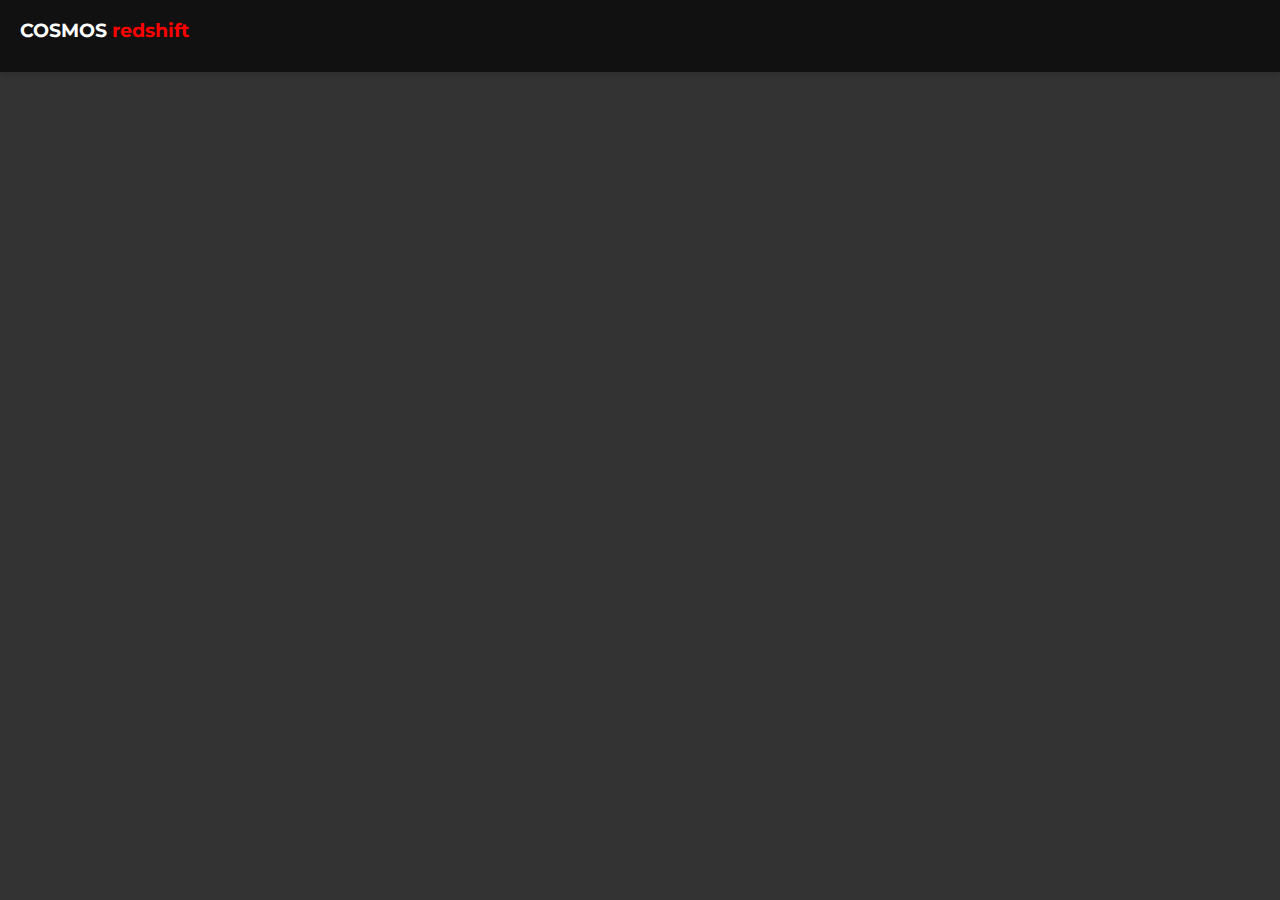
<file: index.html>
<!DOCTYPE html>
<html lang="en">

<head>
    <meta charset="UTF-8">
    <meta name="viewport" content="width=device-width, initial-scale=1.0">
    <title>COSMOS-Redshift</title>
    <link rel="stylesheet" href="styles.css">
    <link href="https://fonts.googleapis.com/css2?family=Montserrat:wght@400;600&display=swap" rel="stylesheet">
    <link rel="manifest" href="manifest.json">
    <script>
        if ('serviceWorker' in navigator) {
  navigator.serviceWorker.register('/service-worker.js')
    .then(reg => console.log('Service Worker registered', reg))
    .catch(err => console.log('Service Worker registration failed', err));
}
</script>
</head>

<body>
    <div class="page">
        <div class="navbar">
            <h3 class="hero-head" onclick="returnToHome();">COSMOS <span style="color:red">redshift</span></h3>
        </div>
        <div class="main-content" id="main">
            <div class="card-container" id="card-container"></div>
        </div>
    </div>
    <script src="script.js"></script>
</body>

</html>
</file>
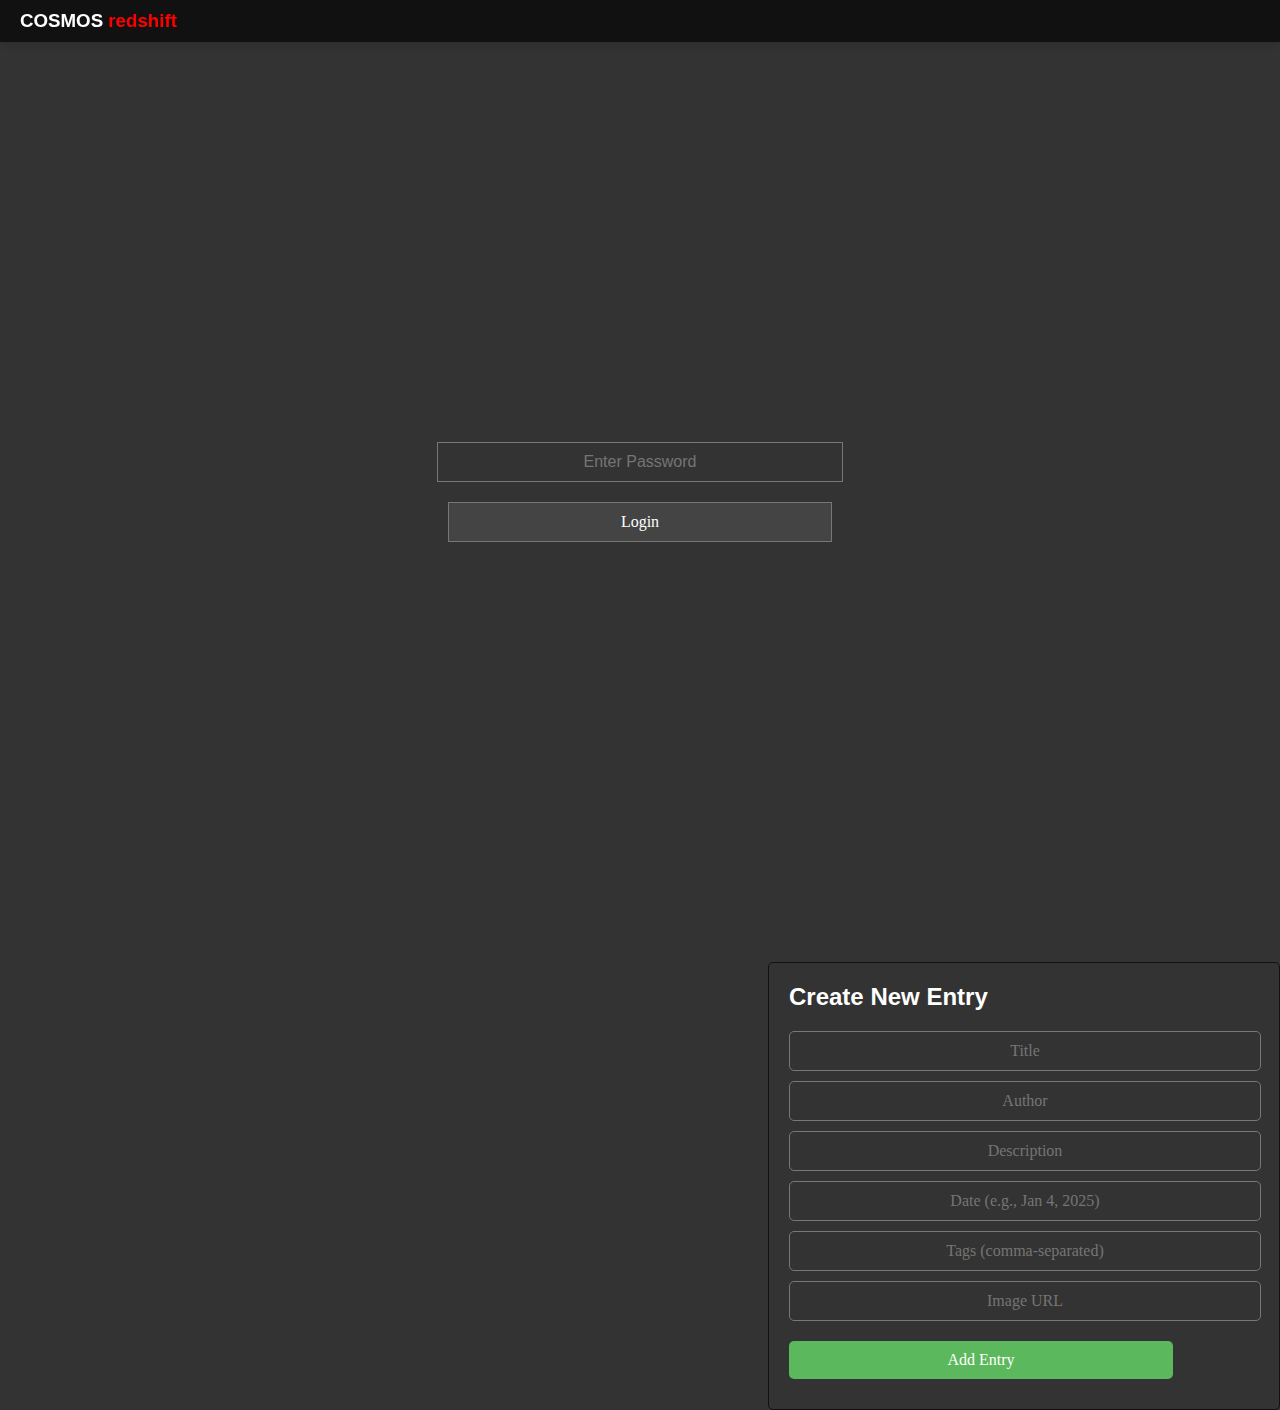
<file: admin/index.html>
<!DOCTYPE html>
<html lang="en">
<head>
  <meta charset="UTF-8">
  <meta name="viewport" content="width=device-width, initial-scale=1.0">
  <title>Data Management</title>
  <link rel="stylesheet" href="style.css">
  <link href="https://fonts.googleapis.com/css2?family=Montserrat:wght@400;600&display=swap" rel="stylesheet">
</head>
<body>
  <div class="navbar">
            <h3 class="hero-head" onclick="returnToHome();">COSMOS <span style="color:red">redshift</span></h3>
        </div>
  <div id="login">
<input type="password" id="pwd" placeholder="Enter Password">
<button onclick="login()" id="loginbtn" >Login</button>
  </div>
  <div id="app">
    <div id="data-container"></div>
    <form id="entry-form">
      <h2>Create New Entry</h2>
      <input type="text" id="title" placeholder="Title" required>
      <input type="text" id="author" placeholder="Author" required>
      <input type="text" id="description" placeholder="Description" required>
      <input type="text" id="date" placeholder="Date (e.g., Jan 4, 2025)" required>
      <input type="text" id="tags" placeholder="Tags (comma-separated)" required>
      <input type="url" id="imageUrl" placeholder="Image URL" required>
      <button type="submit">Add Entry</button>
    </form>
  </div>
  <script src="script.js"></script>
</body>
</html>
</file>
<file: styles.css>
/* General Styles */
body {
    font-family: 'Montserrat', sans-serif;
    margin: 0;
    padding: 0;
    background-color: #333;
    color: #FFF;
}

.page {
    display: grid;
    grid-template-rows: 8vh 92vh;
    margin: 0;
    padding: 0;
}

.navbar {
    position: sticky;
    top: 0;
    background-color: #111;
    color: white;
    padding: 0;
    z-index: 1000;
    box-shadow: 0 4px 6px rgba(0, 0, 0, 0.1);
}

.hero-head {
    text-align: left;
    padding: 0 20px;
    cursor: pointer;
    width: auto;
}

.card-container {
    display: flex;
    flex-wrap: wrap;
    justify-content: center;
    gap: 10px;
    padding: 20px;
}

/* Card Styles */
.card {
    background-color: #222;
    border-radius: 0;
    border: 1px solid #777;
    box-shadow: 0 4px 6px rgba(0, 0, 0, 0.1);
    overflow: hidden;
    width: 300px;
    cursor: pointer;
    transition: transform 0.2s ease-in-out;
}

.card:hover {
    transform: scale(1.05);
}

.card img {
    width: 100%;
    height: 200px;
    object-fit: cover;
}

.card-content {
    padding: 15px;
}

.card-title {
    font-size: 1.2rem;
    margin: 0;
}

.card-author {
    font-size: 0.9rem;
    color: gray;
}

.card-description {
    font-size: 0.9rem;
    margin-top: 10px;
}
</file>
<file: admin/style.css>
::-webkit-scrollbar {
  width: 10px;
}
::-webkit-scrollbar-track {
  background: #333; 
}

body {
    font-family: 'Montserrat', sans-serif;
    margin: 0;
    padding: 0;
    background-color: #333;
    color: #FFF;
}

button{
  background-color: #333;
  color: #f00;
  font-family: 'Montserrat';
}

.navbar {
    position: sticky;
    top: 0;
    background-color: #111;
    color: white;
    padding: 0;
    z-index: 1000;
    box-shadow: 0 4px 6px rgba(0, 0, 0, 0.1);
    padding: 10px 20px;
}

h3{
  margin:0;
}

#app{
  display: grid;
  grid-template-columns: 60% 40%;
}

#data-container{
  padding: 10px 20px;
  max-height: 90vh;
  overflow-y: scroll;
}

.entry{
  padding: 10px;
  border: 1px solid #777;
  margin-bottom: 10px;
  display: grid;
  grid-template-columns: 300px 1fr;
}

.details{
  padding: 0 10px;
}

form {
  background: #333;
  padding: 20px;
  border: 1px solid #111;
  border-radius: 5px;
  margin-top: 20px;
}

form h2 {
  margin-top: 0;
}

form input {
  display: block;
  width: calc(100% - 20px);
  padding: 10px;
  margin-bottom: 10px;
  border: 1px solid #777;
  border-radius: 5px;
  font-family: 'Montserrat';
  background-color: #333;
  color: #fff;
}

form button {
  background-color: #5cb85c;
  color: #fff;
  border: none;
  padding: 10px 20px;
  cursor: pointer;
  border-radius: 5px;
}

form button:hover {
  background-color: #4cae4c;
}

img{
  width: 300px;
}

#login {
  height: 100vh;
  width: 100vw;
  z-index: 1000;
  display: flex;
  flex-direction: column;
  justify-content: center;
  align-items: center;
}

input, button {
  font-size: 1rem;
  margin: 10px 0;
  padding: 10px;
  border: 1px solid #777;
  border-radius: 0;
  min-width: 30vw;
  background-color: #333;
  color: #fff;
  text-align: center;
}

button {
  background-color: #444;
  color: #fff;
  cursor: pointer;
}

button:hover {
  background-color: #555;
}
</file>
